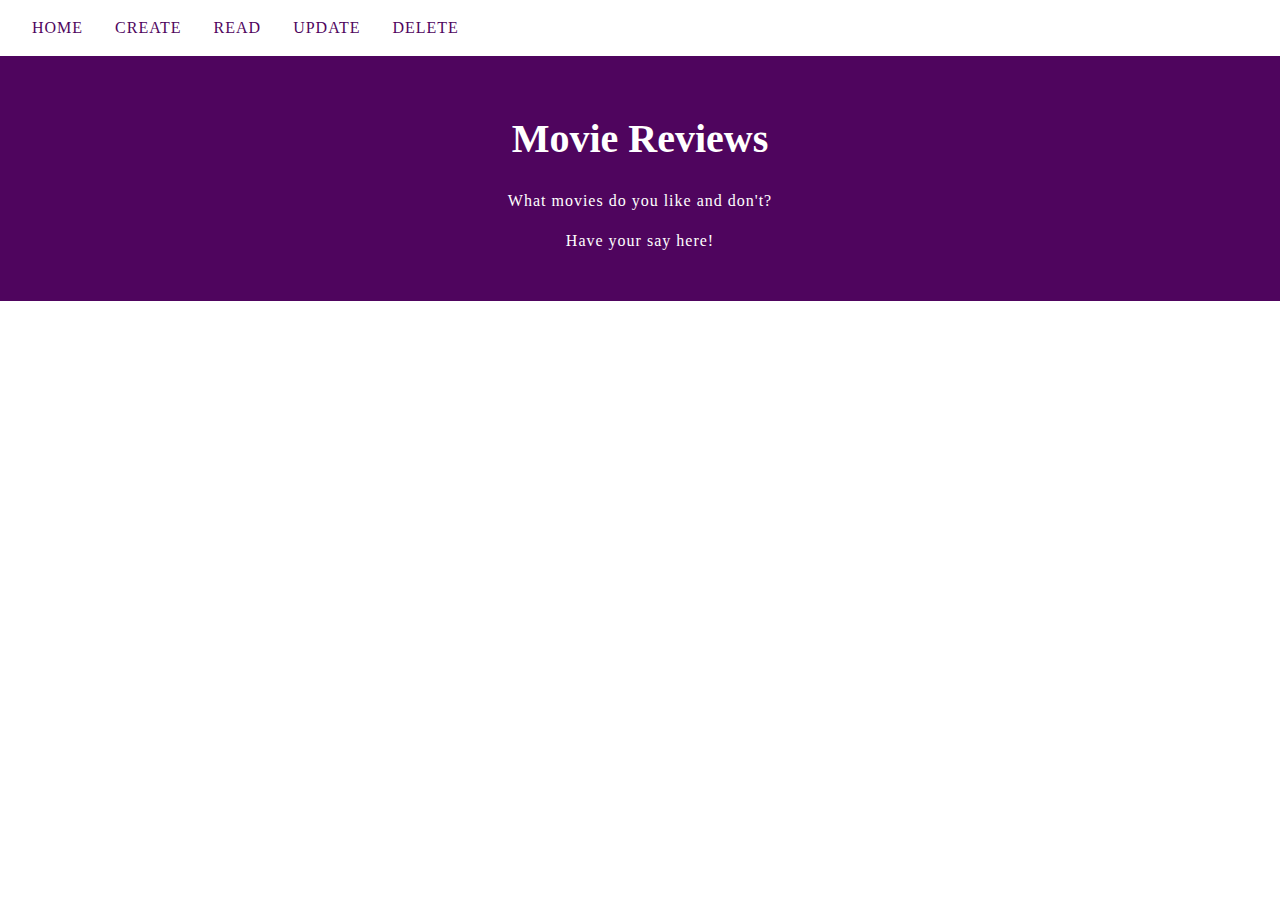
<file: index.html>
<!DOCTYPE html>
<html lang="en">
<head>
    <meta charset="UTF-8">
    <meta http-equiv="X-UA-Compatible" content="IE=edge">
    <meta name="viewport" content="width=device-width, initial-scale=1.0">
    <title>Home</title>

    <link rel="stylesheet" href="./css/style.css">
</head>
<body>
    <nav>
        <a id="toggle">MENU</a>
        <a class="nav-link " href="#">HOME</a>
        <a class="nav-link" href="./html/create.html">CREATE</a>
        <a class="nav-link" href="./html/read.html">READ</a>
        <a class="nav-link" href="./html/update.html">UPDATE</a>
        <a class="nav-link" href="./html/delete.html">DELETE</a>
    </nav>
    
    <header>
        <h1>Movie Reviews</h1>
        <p>What movies do you like and don't?</p>
        <p>Have your say here!</p>
    </header>

    <div class="container">
        <main>
            
        </main>
    </div>

    <script src="./scripts/navbar.js"></script>

</body>
</html>
</file>
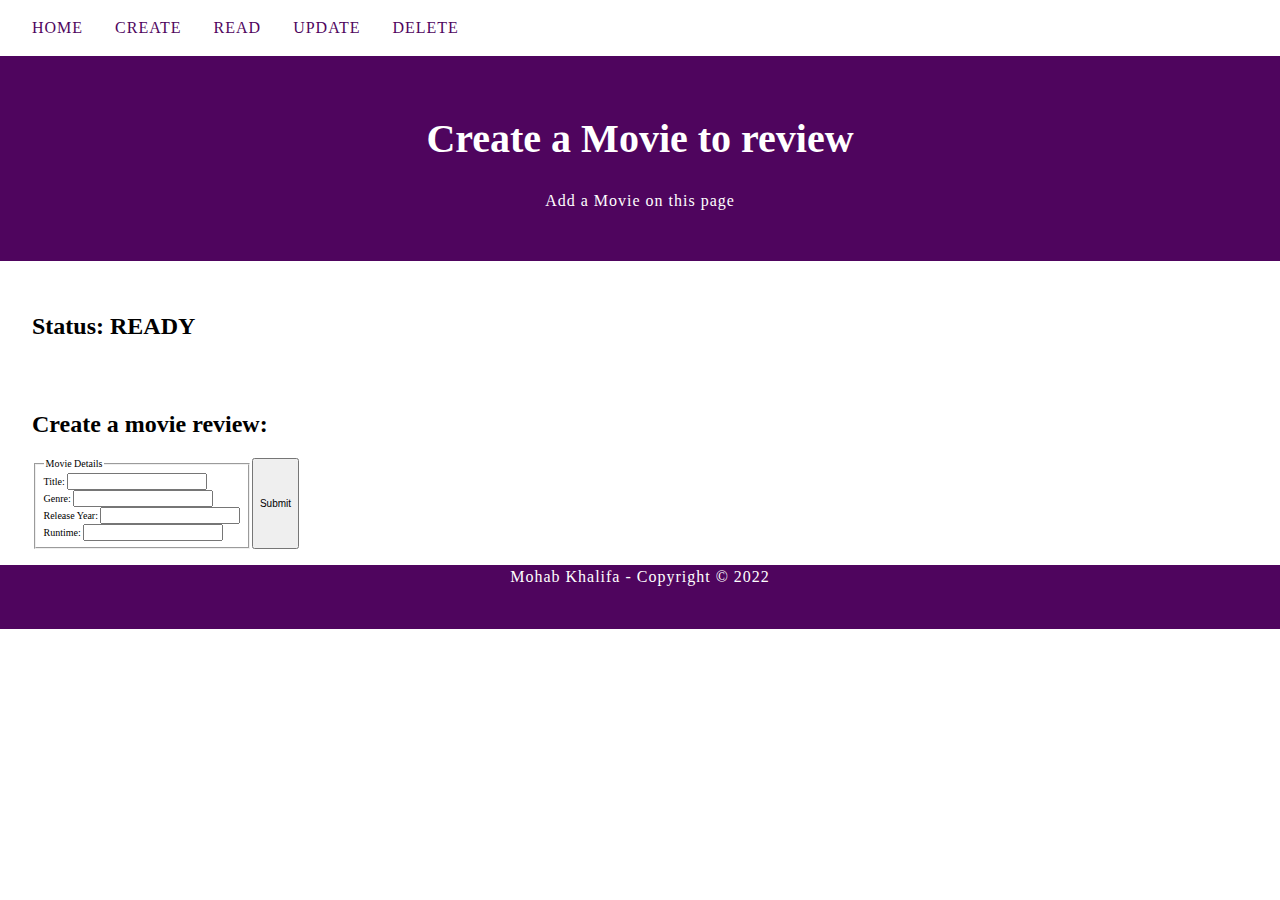
<file: html/create.html>
<!DOCTYPE html>
<html lang="en">
<head>
    <meta charset="UTF-8">
    <meta http-equiv="X-UA-Compatible" content="IE=edge">
    <meta name="viewport" content="width=device-width, initial-scale=1.0">
    <title>Create Movie</title>

    <link rel="stylesheet" href="../css/style.css">
</head>
<body>
    <nav>
        <a id="toggle">MENU</a>
        <a class="nav-link " href="../index.html">HOME</a>
        <a class="nav-link" href="#">CREATE</a>
        <a class="nav-link" href="./read.html">READ</a>
        <a class="nav-link" href="./update.html">UPDATE</a>
        <a class="nav-link" href="./delete.html">DELETE</a>
    </nav>

    <header>
        <h1>Create a Movie to review</h1>
        <p>Add a Movie on this page</p>
    </header>

    <div class="container">
        <section id="banner" class="container">
            <h2>Status: <span id="status"></span></h2>
        </section>
        <main class="container">
            <div id="data-table">
                
            </div>
            <h2>Create a movie review:</h2>
            <form id="data-form" class="container">
               <fieldset id="general-info">
                    <legend>Movie Details</legend>
                    
                    <label for="title">Title:</label>
                    <input type="text" id="title" name="title"><br>

                    <label for="genre">Genre:</label>
                    <input type="text" id="genre" name="genre"><br>

                    <label for="releaseYear">Release Year:</label>
                    <input type="number" id="releaseYear" name="releaseYear" required><br>

                    <label for="runtime">Runtime:</label>
                    <input type="number" id="runtime" name="runtime"><br>

               </fieldset>

                <button type="submit">Submit</button>
            </form>
        </main>
    </div>

    <footer>
        <p><small>Mohab Khalifa - Copyright &copy; 2022</small></p>
    </footer>

    <script src="../scripts/navbar.js"></script>
    <script src="../scripts/table-manager.js"></script>
    <script src="../scripts/error-handler.js"></script>
    <script src="../scripts/status-handler.js"></script>
    <script src="../scripts/movies/movie.js"></script>
    <script src="../scripts/movies/create-movie.js"></script>
    
</body>
</html>
</file>
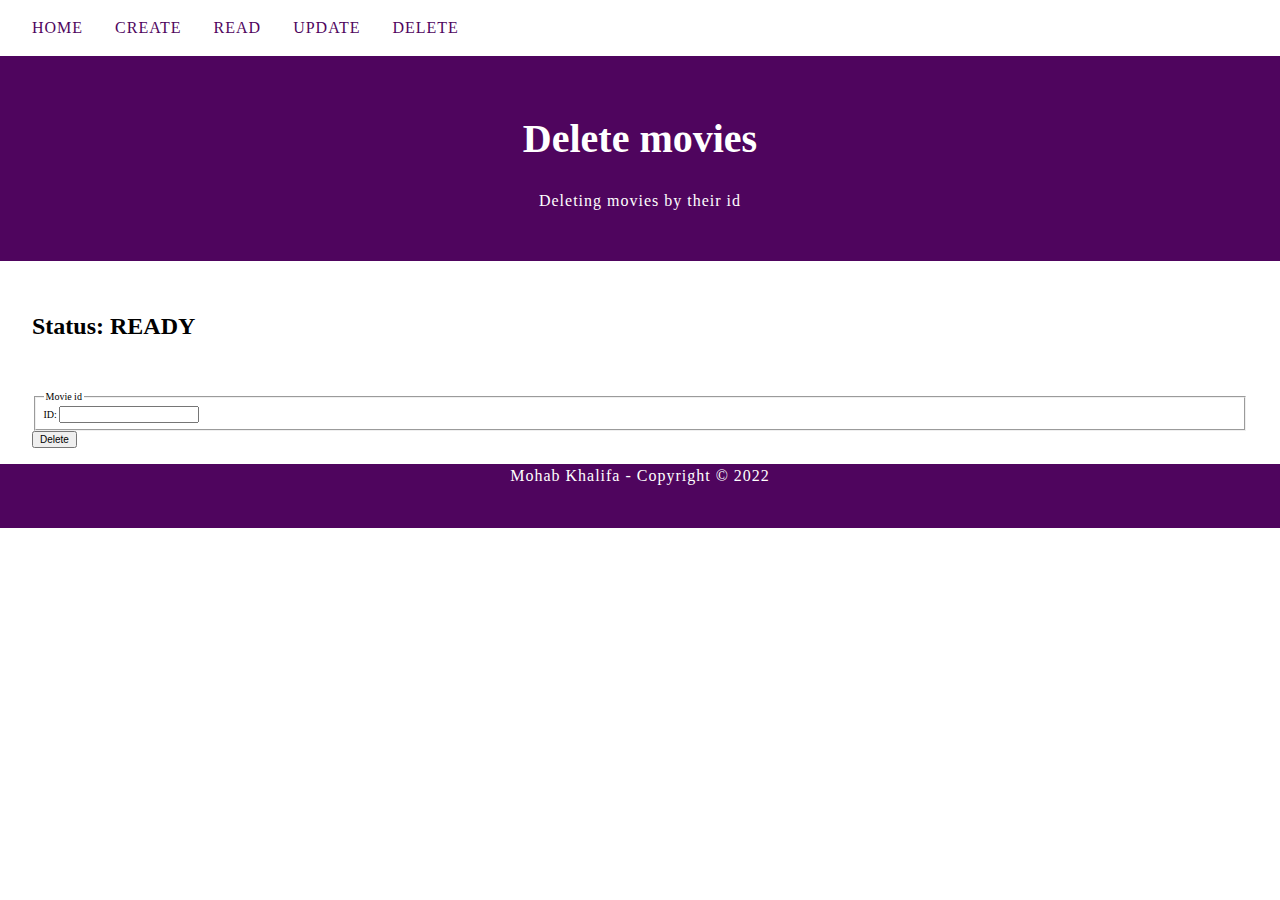
<file: html/delete.html>
<!DOCTYPE html>
<html lang="en">
<head>
    <meta charset="UTF-8">
    <meta http-equiv="X-UA-Compatible" content="IE=edge">
    <meta name="viewport" content="width=device-width, initial-scale=1.0">
    <title>Delete</title>

    <link rel="stylesheet" href="../css/style.css">
</head>
<body>
    <nav>
        <a id="toggle">MENU</a>
        <a class="nav-link " href="../index.html">HOME</a>
        <a class="nav-link" href="./create.html">CREATE</a>
        <a class="nav-link" href="./read.html">READ</a>
        <a class="nav-link" href="./update.html">UPDATE</a>
        <a class="nav-link" href="#">DELETE</a>
    </nav>

    <header>
        <h1>Delete movies</h1>
        <p>Deleting movies by their id</p>
    </header>

    <div class="container">
        <section id="banner">
            <h2>Status: <span id="status"></span></h2>
        </section>
        <main class="container">
            <form id="data-form">
                <fieldset id="movie-id-field">
                    <legend>Movie id</legend>
                    <label for="id">ID:</label>
                    <input type="number" name="id" id="id">
                </fieldset>

                <button type="submit">Delete</button>
            </form>
        </main>
    </div>

    <footer>
        <p><small>Mohab Khalifa - Copyright &copy; 2022</small></p>
    </footer>

    <script src="../scripts/navbar.js"></script>
    <script src="../scripts/table-manager.js"></script>
    <script src="../scripts/error-handler.js"></script>
    <script src="../scripts/status-handler.js"></script>
    <script src="../scripts/movies/movie.js"></script>
    <script src="../scripts/movies/delete-movie.js"></script>
</body>
</html>
</file>
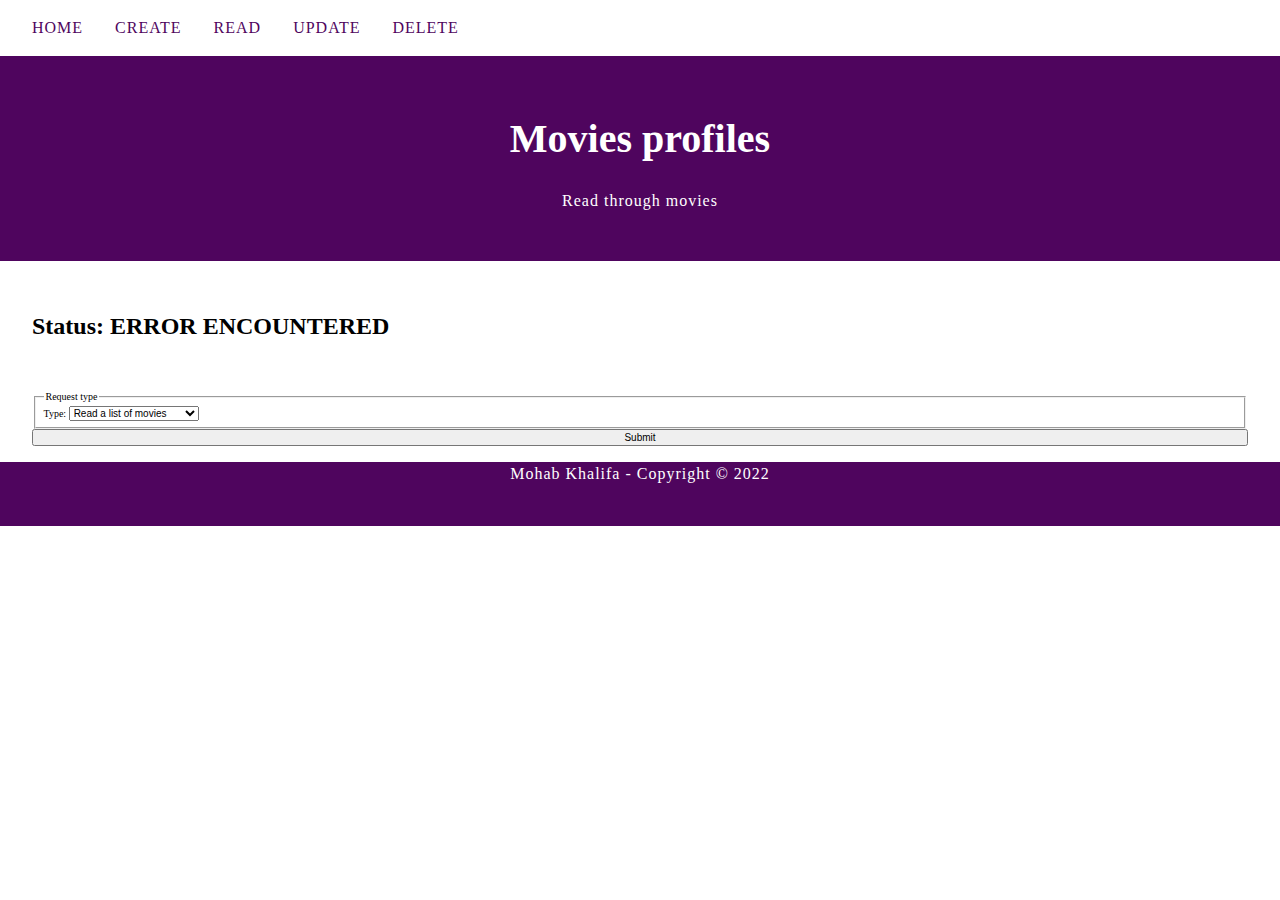
<file: html/read.html>
<!DOCTYPE html>
<html lang="en">
<head>
    <meta charset="UTF-8">
    <meta http-equiv="X-UA-Compatible" content="IE=edge">
    <meta name="viewport" content="width=device-width, initial-scale=1.0">
    <title>Read</title>

    <link rel="stylesheet" href="../css/style.css">
</head>
<body>
    <nav>
        <a id="toggle">MENU</a>
        <a class="nav-link " href="../index.html">HOME</a>
        <a class="nav-link" href="./create.html">CREATE</a>
        <a class="nav-link" href="./read.html">READ</a>
        <a class="nav-link" href="./update.html">UPDATE</a>
        <a class="nav-link" href="./delete.html">DELETE</a>
    </nav>

    <header>
        <h1>Movies profiles</h1>
        <p>Read through movies</p>
    </header>

    <div class="container">
        <section id="banner">
            <h2>Status: <span id="status"></span></h2>
        </section>
        <main class="container">
            <form id="data-form">
                <fieldset id="request-type">
                    <legend>Request type</legend>
                    <label for="method">Type:</label>

                    <select name="method" id="method">
                        <option value="ALL">Read a list of movies</option>
                        <option value="ID">Read a movie by their id</option>
                    </select>
                </fieldset>
                
                <fieldset id="movie-id-field" class="hide">
                    <legend>Movie id</legend>
                    <label for="id">ID:</label>
                    <input type="number" name="id" id="id">
                </fieldset>
                <button type="submit" style="width: 100%;">Submit</button>
            </form>
            <div id="data-table">
                
            </div>
        </main>
    </div>

    <footer>
        <p><small>Mohab Khalifa - Copyright &copy; 2022</small></p>
    </footer>

    <script src="../scripts/navbar.js"></script>
    <script src="../scripts/table-manager.js"></script>
    <script src="../scripts/error-handler.js"></script>
    <script src="../scripts/status-handler.js"></script>
    <script src="../scripts/movies/movie.js"></script>
    <script src="../scripts/movies/read-movie.js"></script>
</body>
</html>
</file>
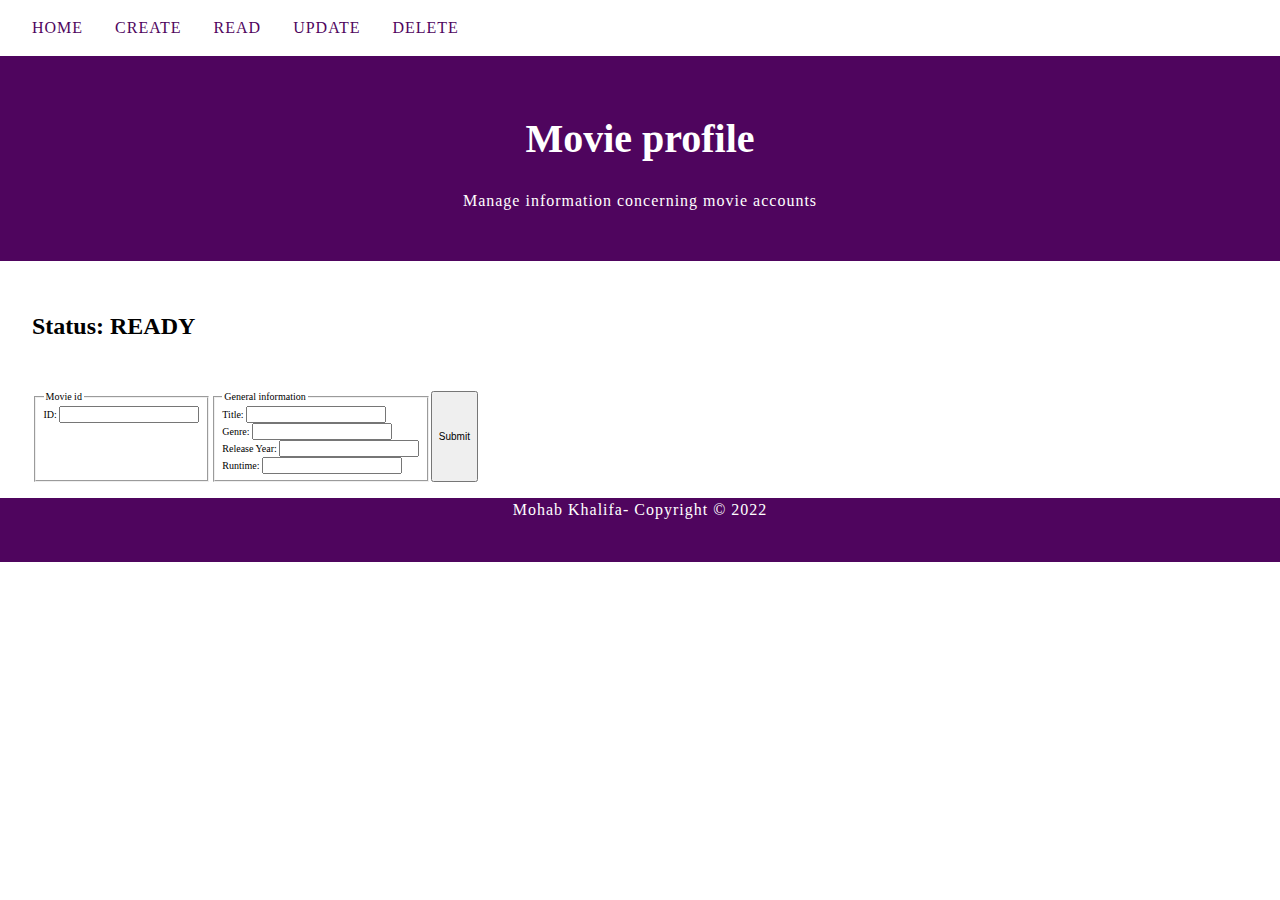
<file: html/update.html>
<!DOCTYPE html>
<html lang="en">
<head>
    <meta charset="UTF-8">
    <meta http-equiv="X-UA-Compatible" content="IE=edge">
    <meta name="viewport" content="width=device-width, initial-scale=1.0">
    <title>Update</title>

    <link rel="stylesheet" href="../css/style.css">
</head>
<body>
    <nav>
        <a id="toggle">MENU</a>
        <a class="nav-link " href="../index.html">HOME</a>
        <a class="nav-link" href="./create.html">CREATE</a>
        <a class="nav-link" href="./read.html">READ</a>
        <a class="nav-link" href="./update.html">UPDATE</a>
        <a class="nav-link" href="./delete.html">DELETE</a>
    </nav>  
    
    <header>
        <h1>Movie profile</h1>
        <p>Manage information concerning movie accounts</p>
    </header>

    <div class="container">
        <section id="banner">
            <h2>Status: <span id="status"></span></h2>
        </section>
        <div id="data-table">

        </div>
        <main class="container">
            <form id="data-form" class="container">
                <fieldset id="user-id-field">
                    <legend>Movie id</legend>
                    <label for="id">ID:</label>
                    <input type="number" name="id" id="id">
                </fieldset>


                <fieldset id="general-info">
                    <legend>General information</legend>

                    <label for="title">Title:</label>
                    <input type="text" id="title" name="title"><br>

                    <label for="genre">Genre:</label>
                    <input type="text" id="genre" name="genre"><br>

                    <label for="releaseYear">Release Year:</label>
                    <input type="number" id="releaseYear" name="releaseYear" required><br>

                    <label for="runtime">Runtime:</label>
                    <input type="number" id="runtime" name="runtime"><br>
                </fieldset>

                <button type="submit">Submit</button>
            </form>
        </main>
    </div>

    <footer>
        <p><small>Mohab Khalifa- Copyright &copy; 2022</small></p>
    </footer>

    <script src="../scripts/navbar.js"></script>
    <script src="../scripts/table-manager.js"></script>
    <script src="../scripts/error-handler.js"></script>
    <script src="../scripts/status-handler.js"></script>
    <script src="../scripts/movies/movie.js"></script>
    <script src="../scripts/movies/update-movie.js"></script>
</body>
</html>
</file>
<file: css/style.css>
html {
    font-size: 10px;
}

*, *:before, *::after {
    box-sizing: border-box;
    font-size: inherit;
}

body {
    margin: 0;
}

h1 { font-size: 3.2rem; }
h2 { font-size: 2.4rem; }
h3 { font-size: 2rem; }
p, a { font-size: 1.6rem; line-height: 1.5; letter-spacing: 1px; }

nav {
    display: flex;
    padding-left: 16px;
}

.nav-link, #toggle {
    color: rgb(79, 5, 94);
    padding: 16px;
    text-align: center;
    text-decoration: none;
    display: inherit;
}

.nav-link:hover, #toggle:hover {
    background-color: whitesmoke;
    color: rgb(79, 5, 94);
}

#toggle {
    display: none;
}

header {
    padding: 32px;
    text-align: center;
    background-color: rgb(79, 5, 94);
    color: white;
}

header > h1 {
    font-size: 4rem;
}

.container {
    width: 100%;
    display: flex;
    flex-wrap: wrap;
}

main {
    flex: 100%;
    padding: 0 32px;
}

footer {
    flex: 100%;
    height: 64px;
    background-color: rgb(79, 5, 94);
    color: white;
    text-align: center;
}

#data-table, form {
    width: 100%;
    text-align: left;
    overflow: scroll;
}

#data-table > table {
    width: 100%;
    text-align: left;
    overflow: scroll;
}

#banner {
    flex: 100%;
    padding: 32px;
}

.hide {
    display: none;
}

@media screen and (max-width: 1024px) {
    aside {
        flex: 25%;
    }

    main {
        flex: 75%
    }
}

@media screen and (max-width: 768px) {
    aside {
        display: none;
    }

    nav, .container, .row {
        flex-direction: column;
    }

    nav {
        padding-left: 0px;
    }

    .nav-link {
        display: none;
    }

    #toggle {
        display: block;
        cursor: pointer;
    }
}

.show {
    display: inherit;
}
</file>
